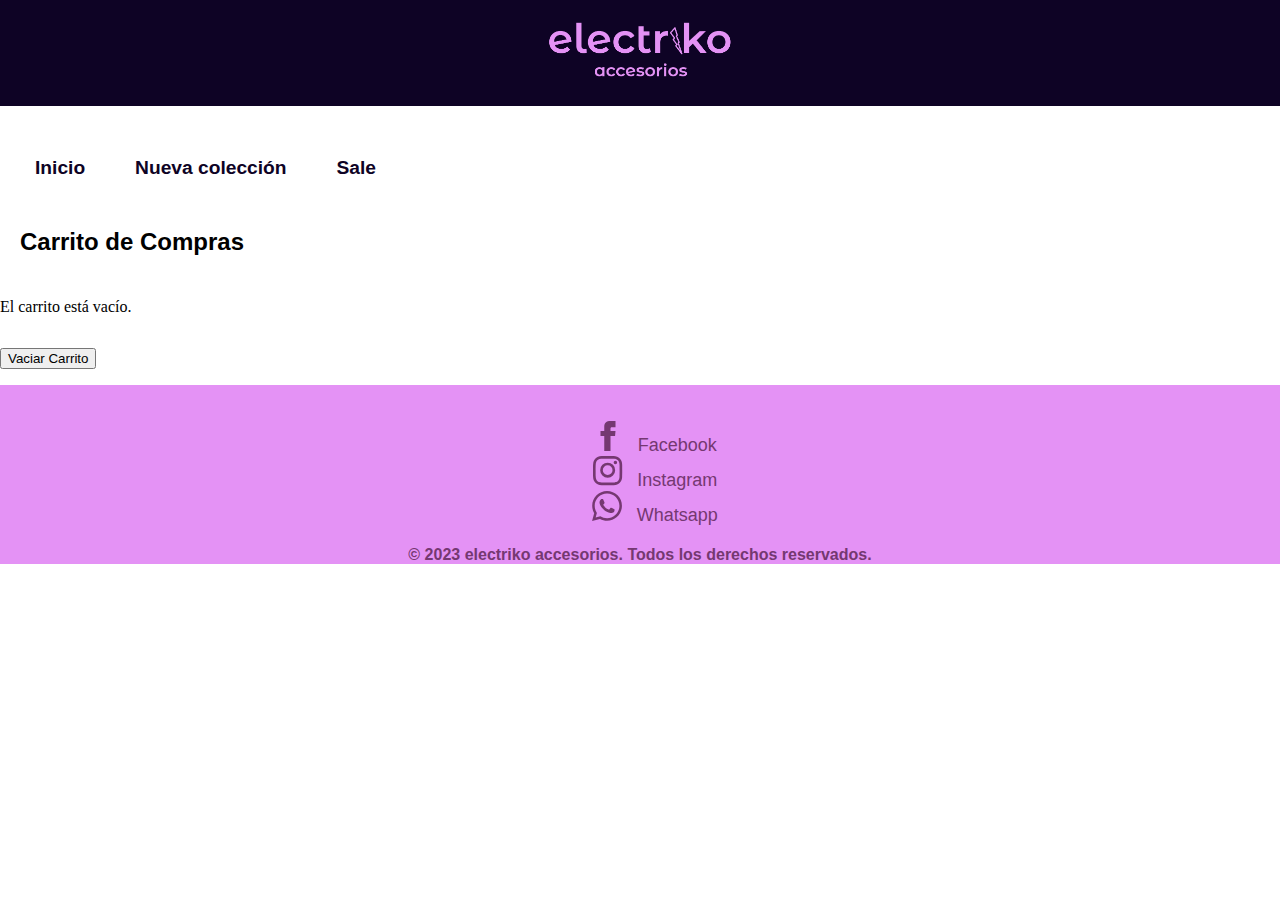
<file: carritodecompra.html>
<!-- Página del carrito de compras -->
<!DOCTYPE html>
<html lang="es">
<head>
  <meta charset="utf-8">
  <meta name="viewport" content="width=device-width">
  <title>Tienda virtual</title>

</head>
<body>
  <header style="margin-top: -21px">
    <h1>
      <div class="titulo-encabezado">
        <img src="logo-pag.png" alt="Logo" style="width: 250px; height: auto;">
      </div>
    </h1>
    <div class="Encabezado">
      <div class="contenido-central">
        <nav>
          <ul>
            <li><a href="index.html">Inicio</a></li>
            <li><a href="#">Nueva colección</a></li>
            <li><a href="#">Sale</a></li>
          </ul>
        </nav>
      </div>
      <div class="icono-carrito"></div>
    </div>
  </header>

  <h2>Carrito de Compras</h2>
  <ul id="carritoLista" style="display: flex; flex-direction:column; justify-content: center;" ></ul>

  <p id="seccion-boton">
    <button id="vaciar-carrito">Vaciar Carrito</button>
  </p>

  <footer class="bg-theme-10 text-white text-center p-4 fixed bottom-0 left-0 w-full border-t border-theme-10">
    <div class="grid grid-cols-3 max-w-lg mx-auto font-medium">
      <ul id="list-redes-sociales">
        <li>
        <a href="https://www.facebook.com/TU-PERFIL/?locale=es_ES" type="button" id="link-social-network">
          <svg xmlns="http://www.w3.org/2000/svg" class="w-8 h-8 mb-1 text-theme-900 group-hover:text-theme-500" fill="#753871" width="30" height="30" viewBox="0 0 24 24">
            <path d="M9 8h-3v4h3v12h5v-12h3.642l.358-4h-4v-1.667c0-.955.192-1.333 1.115-1.333h2.885v-5h-3.808c-3.596 0-5.192 1.583-5.192 4.615v3.385z" />
          </svg>

            <span id="redes-sociales">Facebook</span>
        </a> </li>
        
        <li><a href="https://www.instagram.com/TU-PERFIL/" type="button" id="link-social-network">
          <svg aria-hidden="true" focusable="false" class="icon icon-instagram" fill="#753871" width="30" height="30" viewBox="0 0 18 18">
            <path fill="#753871" d="M8.77 1.58c2.34 0 2.62.01 3.54.05.86.04 1.32.18 1.63.3.41.17.7.35 1.01.66.3.3.5.6.65 1 .12.32.27.78.3 1.64.05.92.06 1.2.06 3.54s-.01 2.62-.05 3.54a4.79 4.79 0 01-.3 1.63c-.17.41-.35.7-.66 1.01-.3.3-.6.5-1.01.66-.31.12-.77.26-1.63.3-.92.04-1.2.05-3.54.05s-2.62 0-3.55-.05a4.79 4.79 0 01-1.62-.3c-.42-.16-.7-.35-1.01-.66-.31-.3-.5-.6-.66-1a4.87 4.87 0 01-.3-1.64c-.04-.92-.05-1.2-.05-3.54s0-2.62.05-3.54c.04-.86.18-1.32.3-1.63.16-.41.35-.7.66-1.01.3-.3.6-.5 1-.65.32-.12.78-.27 1.63-.3.93-.05 1.2-.06 3.55-.06zm0-1.58C6.39 0 6.09.01 5.15.05c-.93.04-1.57.2-2.13.4-.57.23-1.06.54-1.55 1.02C1 1.96.7 2.45.46 3.02c-.22.56-.37 1.2-.4 2.13C0 6.1 0 6.4 0 8.77s.01 2.68.05 3.61c.04.94.2 1.57.4 2.13.23.58.54 1.07 1.02 1.56.49.48.98.78 1.55 1.01.56.22 1.2.37 2.13.4.94.05 1.24.06 3.62.06 2.39 0 2.68-.01 3.62-.05.93-.04 1.57-.2 2.13-.41a4.27 4.27 0 001.55-1.01c.49-.49.79-.98 1.01-1.56.22-.55.37-1.19.41-2.13.04-.93.05-1.23.05-3.61 0-2.39 0-2.68-.05-3.62a6.47 6.47 0 00-.4-2.13 4.27 4.27 0 00-1.02-1.55A4.35 4.35 0 0014.52.46a6.43 6.43 0 00-2.13-.41A69 69 0 008.77 0z"></path>
            <path fill="#753871" d="M8.8 4a4.5 4.5 0 100 9 4.5 4.5 0 000-9zm0 7.43a2.92 2.92 0 110-5.85 2.92 2.92 0 010 5.85zM13.43 5a1.05 1.05 0 100-2.1 1.05 1.05 0 000 2.1z">
          </path></svg>        
          <span id="redes-sociales">Instagram</span>
        </a> </li>
        
        <li><a href="https://api.whatsapp.com/send?phone=TU-TELEFONO" type="button" id="link-social-network">
          <svg xmlns="http://www.w3.org/2000/svg" class="h-4 w-4" fill="#753871" width="30" height="30" viewBox="0 0 24 24">
            <path d="M.057 24l1.687-6.163c-1.041-1.804-1.588-3.849-1.587-5.946.003-6.556 5.338-11.891 11.893-11.891 3.181.001 6.167 1.24 8.413 3.488 2.245 2.248 3.481 5.236 3.48 8.414-.003 6.557-5.338 11.892-11.893 11.892-1.99-.001-3.951-.5-5.688-1.448l-6.305 1.654zm6.597-3.807c1.676.995 3.276 1.591 5.392 1.592 5.448 0 9.886-4.434 9.889-9.885.002-5.462-4.415-9.89-9.881-9.892-5.452 0-9.887 4.434-9.889 9.884-.001 2.225.651 3.891 1.746 5.634l-.999 3.648 3.742-.981zm11.387-5.464c-.074-.124-.272-.198-.57-.347-.297-.149-1.758-.868-2.031-.967-.272-.099-.47-.149-.669.149-.198.297-.768.967-.941 1.165-.173.198-.347.223-.644.074-.297-.149-1.255-.462-2.39-1.475-.883-.788-1.48-1.761-1.653-2.059-.173-.297-.018-.458.13-.606.134-.133.297-.347.446-.521.151-.172.2-.296.3-.495.099-.198.05-.372-.025-.521-.075-.148-.669-1.611-.916-2.206-.242-.579-.487-.501-.669-.51l-.57-.01c-.198 0-.52.074-.792.372s-1.04 1.016-1.04 2.479 1.065 2.876 1.213 3.074c.149.198 2.095 3.2 5.076 4.487.709.306 1.263.489 1.694.626.712.226 1.36.194 1.872.118.571-.085 1.758-.719 2.006-1.413.248-.695.248-1.29.173-1.414z"></path>
        </svg>
            <span id="redes-sociales">Whatsapp</span>
        </a></li>
      </ul>
    </div>
    <p class="mt-4">&copy; 2023 electriko accesorios. Todos los derechos reservados.</p>
</footer>
  <script>
    document.addEventListener("DOMContentLoaded", () => {
      // Obtén el carrito desde localStorage
      const carrito = JSON.parse(localStorage.getItem("carrito")) || [];

      // Obtén el elemento de la lista del carrito
      const carritoLista = document.getElementById("carritoLista");

      function mostrarCarrito() {
        carritoLista.innerHTML = "";
        if (carrito && carrito.length > 0) {
          carrito.forEach((product) => {
            const listItem = document.createElement("li");

            // Contenedor para la imagen
            const imageContainer = document.createElement("div");
            const productImage = document.createElement("img");
            productImage.src = product.image;
            productImage.alt = product.title;
            productImage.style.width = "100px";
            imageContainer.appendChild(productImage);

            // Contenedor para el nombre y el precio
            // Contenedor para el texto (nombre y precio) como lista
            const textContainer = document.createElement("ul");
            textContainer.id="lista-texto";
            textContainer.classList.add("textContainer");

            const productNameItem = document.createElement("li");
            productNameItem.id = "elementos-lista-texto1";
            const productName = document.createElement("span");
            productName.textContent = product.title;
            productNameItem.appendChild(productName);

            const productPriceItem = document.createElement("li");
            productPriceItem.id = "elementos-lista-texto";
            const productPrice = document.createElement("span");
            productPrice.textContent = product.price;
            productPriceItem.appendChild(productPrice);

            textContainer.appendChild(productNameItem);
            textContainer.appendChild(productPriceItem);

            // Contenedor para los botones de incremento y decremento
            const buttonsContainer = document.createElement("div");
            buttonsContainer.id = "contenedor-botones"
            const decrementButton = document.createElement("button");
            decrementButton.textContent = "-";
            decrementButton.addEventListener("click", () => decrementarCantidad(product));
            const quantityElement = document.createElement("span");
            quantityElement.textContent = `Cantidad: ${product.quantity || 1}`;
            const incrementButton = document.createElement("button");
            incrementButton.textContent = "+";
            incrementButton.addEventListener("click", () => incrementarCantidad(product));
            buttonsContainer.appendChild(decrementButton);
            buttonsContainer.appendChild(quantityElement);
            buttonsContainer.appendChild(incrementButton);

            // Contenedor para textContainer y buttonsContainer
            const contentContainer = document.createElement("div");
            contentContainer.appendChild(textContainer);
            contentContainer.appendChild(buttonsContainer);

            // Agregar contenedores al listItem
            listItem.appendChild(imageContainer);
            listItem.appendChild(contentContainer);

            // Agregar listItem a la lista del carrito
            carritoLista.appendChild(listItem);
          });
        } else {
          carritoLista.innerHTML = "<p>El carrito está vacío.</p>";
        }
      }

      // Función para incrementar la cantidad del producto
      function incrementarCantidad(product) {
        // Verificar si la propiedad 'quantity' existe y es un número
        if (typeof product.quantity === 'number') {
          product.quantity += 1;
        } else {
          // Si no existe o no es un número, establecerla en 1
          product.quantity = 1;
        }

        // Llamar a la función para actualizar el carrito
        actualizarCarrito();
      }

      // Función para decrementar la cantidad del producto
      function decrementarCantidad(product) {
        if (product.quantity > 1) {
          product.quantity -= 1;
        } else {
          // Si la cantidad es 1 o menos, eliminar el producto del carrito
          carrito.splice(carrito.indexOf(product), 1);
        }
        actualizarCarrito();
      }

      // Actualiza el carrito en localStorage y vuelve a mostrarlo
      function actualizarCarrito() {
        localStorage.setItem("carrito", JSON.stringify(carrito));
        mostrarCarrito();
      }

      // Agrega un manejador de eventos al botón "Vaciar Carrito"
      const vaciarCarritoButton = document.getElementById("vaciar-carrito");
      vaciarCarritoButton.addEventListener("click", () => {
        // Llama a una función para vaciar el carrito
        vaciarCarrito();
      });

      // Función para vaciar el carrito
      function vaciarCarrito() {
        // Elimina los ítems del carrito desde el localStorage
        localStorage.removeItem("carrito");

        // Limpia la lista en la página
        carritoLista.innerHTML = "<p>El carrito está vacío.</p>";
      }

      mostrarCarrito(); // Asegurarse de que se muestre el carrito al cargar la página
    });
  </script>
  <link href="styleCarrito.css" rel="stylesheet" type="text/css" />
</body>
</html>
</file>
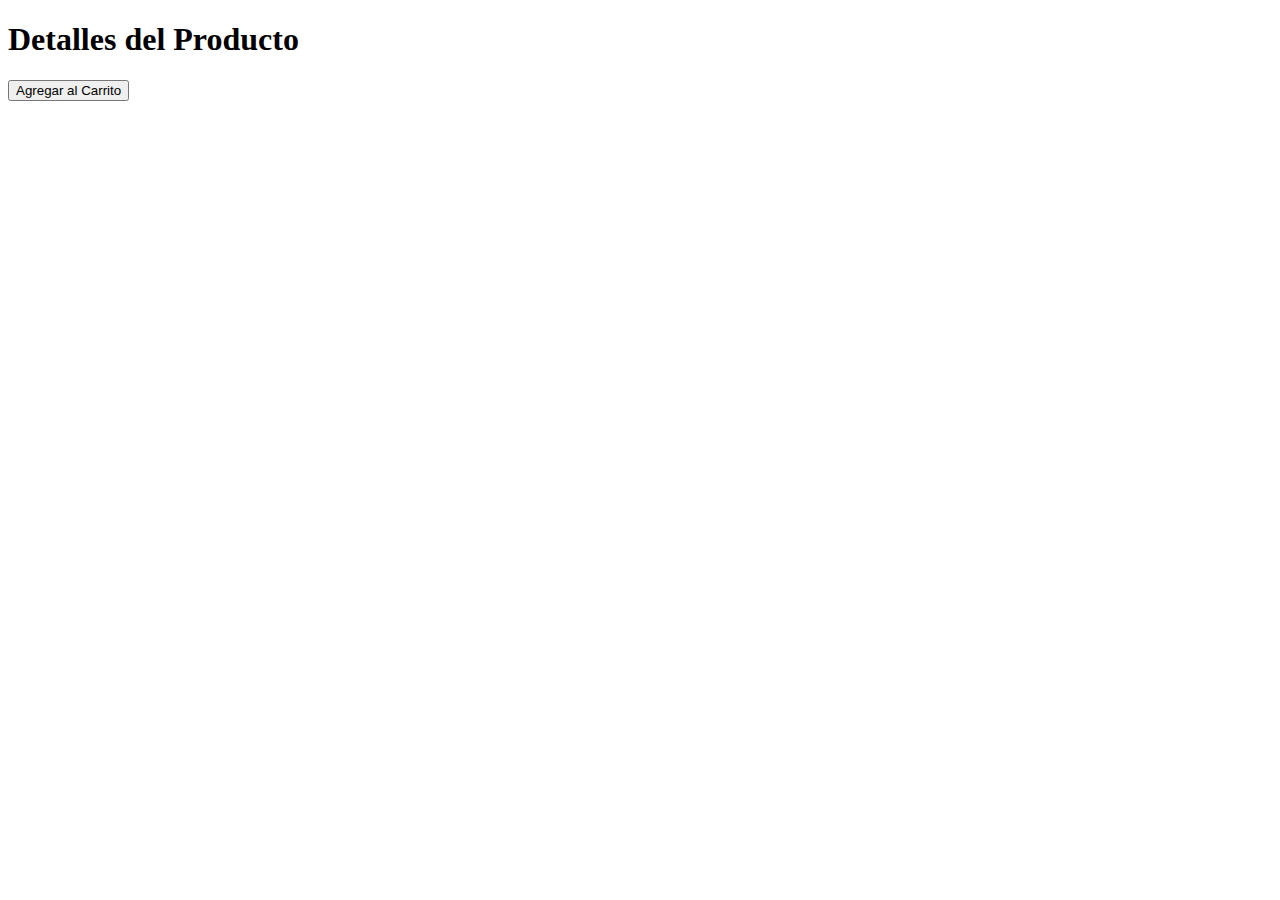
<file: detalleProducto.html>
<!DOCTYPE html>
<html>

<head>
  <meta charset="utf-8">
  <meta name="viewport" content="width=device-width">
  <title>Detalles del Producto</title>
</head>

<body>
  <header>
    <h1>Detalles del Producto</h1>
  </header>
  <div class="detalles-producto">
    <!-- Aquí mostrarás los detalles del producto utilizando JavaScript -->
  </div>
  
  <button id="agregarAlCarrito">Agregar al Carrito</button>
  
  <script>
    // Obtén el ID del producto de la URL (podemos usar la url porque no estamos haciendo http en internet sino en el equipo)
    const urlParams = new URL(window.location.href);
    const productId = urlParams.searchParams.get('id');
    // Función para obtener los detalles del product
    // Intenta recuperar el producto desde localStorage
    const productJSON = localStorage.getItem(`product_${productId}`);

    // Creamos el evento de escucha del click del botón agregar al carrito
     document.addEventListener("DOMContentLoaded", () => {
      const product = JSON.parse(productJSON);
      // Agrega un evento al botón "Agregar al Carrito"
      const agregarAlCarritoButton = document.getElementById("agregarAlCarrito");
      agregarAlCarritoButton.addEventListener("click", () => {
        // Agrega el producto al carrito en localStorage
        agregarAlCarrito(product);
      });
    });
    // creamos la función de agregar al carrito de compra
    function agregarAlCarrito(product) {
      // Obtén el carrito actual desde localStorage o crea un array vacío
      let carrito = JSON.parse(localStorage.getItem("carrito")) || [];

      // Agrega el producto al carrito
      carrito.push(product);

      // Guarda el carrito actualizado en localStorage
      localStorage.setItem("carrito", JSON.stringify(carrito));

      // Puedes mostrar una confirmación de que el producto se ha agregado al carrito
      alert("Producto agregado al carrito");
    }

    // mostramos el detalle del producto:
    if (productJSON) {
      // Si el producto está en localStorage, convierte el JSON a un objeto JavaScript
      const product = JSON.parse(productJSON);

      // Muestra los detalles del producto en la página
      const detallesContainer = document.querySelector('.detalles-producto');
      detallesContainer.innerHTML = `
        <h2>${product.title}</h2>
        <img src="${product.image}" alt="${product.title}" style="width: 232px">
        <p><strong>Precio:</strong> $${product.price}</p>
        <p><strong>Descripción:</strong> ${product.description}</p>
      `;
    } else {
      // Si el producto no está en localStorage, muestra un mensaje de que no se ha encontrado.
      console.log('Producto no encontrado en el almacenamiento local.');
    }

  </script>
</body>

</html>
</file>
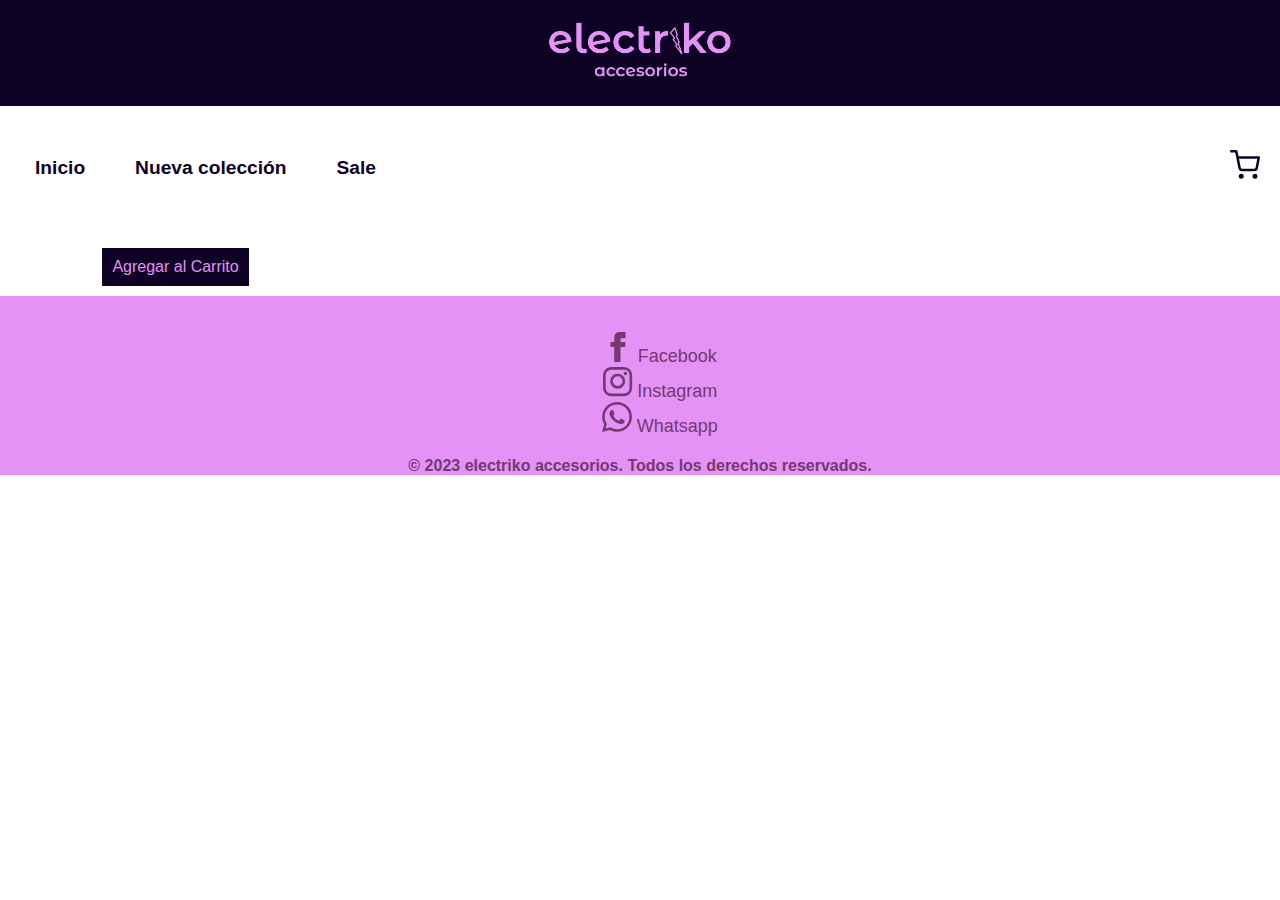
<file: detalleproducto.html>
<!DOCTYPE html>
<html>

<head>
  <meta charset="utf-8">
  <meta name="viewport" content="width=device-width">
  <title>Detalles del Producto</title>
  <link href="styleDetalles.css" rel="stylesheet" type="text/css" />
</head>

<body>
  <header style="margin-top: -21px">
    <h1>
      <div class="titulo-encabezado">
        <img src="logo-pag.png"  alt="Logo" style="width: 250px; height: auto;">
      </div>
     
    </h1>
  
    
      <div class="Encabezado"> 
  
        <div class="contenido-central">  
        <nav>
          <ul>
            <li><a href="index.html">Inicio</a></li>
            <li><a href="#">Nueva colección</a></li>
            <li><a href="#">Sale</a></li>
          </ul>
        </nav>
        </div>  
  
        <div class="icono-carrito">
          <a href="carritodecompra.html"> <svg xmlns="http://www.w3.org/2000/svg" width="30" height="30" viewBox="0 0 24 24" fill="none" stroke="currentColor" stroke-width="2" stroke-linecap="round" stroke-linejoin="round" class="feather feather-shopping-cart"><circle cx="9" cy="21" r="1"></circle><circle cx="20" cy="21" r="1"></circle><path d="M1 1h4l2.68 13.39a2 2 0 0 0 2 1.61h9.72a2 2 0 0 0 2-1.61L23 6H6"></path></svg>
          </a>
        </div>
  
      </div>
    </header>
  <div class="detalles-producto">
    <!-- Aquí mostrarás los detalles del producto utilizando JavaScript -->
  </div>
  
  <button id="agregarAlCarrito">Agregar al Carrito</button>
  
  
  <footer class="bg-theme-10 text-white text-center p-4 fixed bottom-0 left-0 w-full border-t border-theme-10">
    <div class="grid grid-cols-3 max-w-lg mx-auto font-medium">
      <ul id="list-redes-sociales">
        <li>
        <a href="https://www.facebook.com/TU-PERFIL/?locale=es_ES" type="button" id="link-social-network">
          <svg xmlns="http://www.w3.org/2000/svg" class="w-8 h-8 mb-1 text-theme-900 group-hover:text-theme-500" fill="#753871" width="30" height="30" viewBox="0 0 24 24">
            <path d="M9 8h-3v4h3v12h5v-12h3.642l.358-4h-4v-1.667c0-.955.192-1.333 1.115-1.333h2.885v-5h-3.808c-3.596 0-5.192 1.583-5.192 4.615v3.385z" />
          </svg>

            <span id="redes-sociales">Facebook</span>
        </a> </li>
        
        <li><a href="https://www.instagram.com/TU-PERFIL/" type="button" id="link-social-network">
          <svg aria-hidden="true" focusable="false" class="icon icon-instagram" fill="#753871" width="30" height="30" viewBox="0 0 18 18">
            <path fill="#753871" d="M8.77 1.58c2.34 0 2.62.01 3.54.05.86.04 1.32.18 1.63.3.41.17.7.35 1.01.66.3.3.5.6.65 1 .12.32.27.78.3 1.64.05.92.06 1.2.06 3.54s-.01 2.62-.05 3.54a4.79 4.79 0 01-.3 1.63c-.17.41-.35.7-.66 1.01-.3.3-.6.5-1.01.66-.31.12-.77.26-1.63.3-.92.04-1.2.05-3.54.05s-2.62 0-3.55-.05a4.79 4.79 0 01-1.62-.3c-.42-.16-.7-.35-1.01-.66-.31-.3-.5-.6-.66-1a4.87 4.87 0 01-.3-1.64c-.04-.92-.05-1.2-.05-3.54s0-2.62.05-3.54c.04-.86.18-1.32.3-1.63.16-.41.35-.7.66-1.01.3-.3.6-.5 1-.65.32-.12.78-.27 1.63-.3.93-.05 1.2-.06 3.55-.06zm0-1.58C6.39 0 6.09.01 5.15.05c-.93.04-1.57.2-2.13.4-.57.23-1.06.54-1.55 1.02C1 1.96.7 2.45.46 3.02c-.22.56-.37 1.2-.4 2.13C0 6.1 0 6.4 0 8.77s.01 2.68.05 3.61c.04.94.2 1.57.4 2.13.23.58.54 1.07 1.02 1.56.49.48.98.78 1.55 1.01.56.22 1.2.37 2.13.4.94.05 1.24.06 3.62.06 2.39 0 2.68-.01 3.62-.05.93-.04 1.57-.2 2.13-.41a4.27 4.27 0 001.55-1.01c.49-.49.79-.98 1.01-1.56.22-.55.37-1.19.41-2.13.04-.93.05-1.23.05-3.61 0-2.39 0-2.68-.05-3.62a6.47 6.47 0 00-.4-2.13 4.27 4.27 0 00-1.02-1.55A4.35 4.35 0 0014.52.46a6.43 6.43 0 00-2.13-.41A69 69 0 008.77 0z"></path>
            <path fill="#753871" d="M8.8 4a4.5 4.5 0 100 9 4.5 4.5 0 000-9zm0 7.43a2.92 2.92 0 110-5.85 2.92 2.92 0 010 5.85zM13.43 5a1.05 1.05 0 100-2.1 1.05 1.05 0 000 2.1z">
          </path></svg>        
          <span id="redes-sociales">Instagram</span>
        </a> </li>
        
        <li><a href="https://api.whatsapp.com/send?phone=TU-TELEFONO" type="button" id="link-social-network">
          <svg xmlns="http://www.w3.org/2000/svg" class="h-4 w-4" fill="#753871" width="30" height="30" viewBox="0 0 24 24">
            <path d="M.057 24l1.687-6.163c-1.041-1.804-1.588-3.849-1.587-5.946.003-6.556 5.338-11.891 11.893-11.891 3.181.001 6.167 1.24 8.413 3.488 2.245 2.248 3.481 5.236 3.48 8.414-.003 6.557-5.338 11.892-11.893 11.892-1.99-.001-3.951-.5-5.688-1.448l-6.305 1.654zm6.597-3.807c1.676.995 3.276 1.591 5.392 1.592 5.448 0 9.886-4.434 9.889-9.885.002-5.462-4.415-9.89-9.881-9.892-5.452 0-9.887 4.434-9.889 9.884-.001 2.225.651 3.891 1.746 5.634l-.999 3.648 3.742-.981zm11.387-5.464c-.074-.124-.272-.198-.57-.347-.297-.149-1.758-.868-2.031-.967-.272-.099-.47-.149-.669.149-.198.297-.768.967-.941 1.165-.173.198-.347.223-.644.074-.297-.149-1.255-.462-2.39-1.475-.883-.788-1.48-1.761-1.653-2.059-.173-.297-.018-.458.13-.606.134-.133.297-.347.446-.521.151-.172.2-.296.3-.495.099-.198.05-.372-.025-.521-.075-.148-.669-1.611-.916-2.206-.242-.579-.487-.501-.669-.51l-.57-.01c-.198 0-.52.074-.792.372s-1.04 1.016-1.04 2.479 1.065 2.876 1.213 3.074c.149.198 2.095 3.2 5.076 4.487.709.306 1.263.489 1.694.626.712.226 1.36.194 1.872.118.571-.085 1.758-.719 2.006-1.413.248-.695.248-1.29.173-1.414z"></path>
        </svg>
            <span id="redes-sociales">Whatsapp</span>
        </a></li>
      </ul>
    </div>
    <p class="mt-4">&copy; 2023 electriko accesorios. Todos los derechos reservados.</p>
</footer>

  <script>
    // Obtén el ID del producto de la URL (podemos usar la url porque no estamos haciendo http en internet sino en el equipo)
    const urlParams = new URL(window.location.href);
    const productId = urlParams.searchParams.get('id');
    // Función para obtener los detalles del product
    // Intenta recuperar el producto desde localStorage
    const productJSON = localStorage.getItem(`product_${productId}`);

    // Creamos el evento de escucha del click del botón agregar al carrito
     document.addEventListener("DOMContentLoaded", () => {
      const product = JSON.parse(productJSON);
      // Agrega un evento al botón "Agregar al Carrito"
      const agregarAlCarritoButton = document.getElementById("agregarAlCarrito");
      agregarAlCarritoButton.addEventListener("click", () => {
        // Agrega el producto al carrito en localStorage
        agregarAlCarrito(product);
      });
    });
    // creamos la función de agregar al carrito de compra
    function agregarAlCarrito(product) {
      // Obtén el carrito actual desde localStorage o crea un array vacío
      let carrito = JSON.parse(localStorage.getItem("carrito")) || [];

      // Agrega el producto al carrito
      carrito.push(product);

      // Guarda el carrito actualizado en localStorage
      localStorage.setItem("carrito", JSON.stringify(carrito));

      // Puedes mostrar una confirmación de que el producto se ha agregado al carrito
      alert("Producto agregado al carrito");
    }

    // mostramos el detalle del producto:
    if (productJSON) {
      // Si el producto está en localStorage, convierte el JSON a un objeto JavaScript
      const product = JSON.parse(productJSON);

      // Muestra los detalles del producto en la página
      const detallesContainer = document.querySelector('.detalles-producto');
      detallesContainer.innerHTML = `
       <div style="width:50%;">
        <h2>${product.title}</h2>
        <img src="${product.image}" alt="${product.title}" style="width: 400px">
       </div>
       <div style="width:50%;"> 
        <p><strong>Precio:</strong> $${product.price}</p>
        <p><strong>Descripción:</strong> ${product.description}</p>
      </div>  
      `;
    } else {
      // Si el producto no está en localStorage, muestra un mensaje de que no se ha encontrado.
      console.log('Producto no encontrado en el almacenamiento local.');
    }

  </script>
</body>

</html>
</file>
<file: styleCarrito.css>
html, body {   
    margin: 0;   
    padding: 0;   
    width: 100%;   
    height: 100%;   }

h2 {
    margin: 10px;   
    padding: 10px; 
    font-family: Arial, Helvetica, sans-serif;  
}

.titulo-encabezado{
    position: relative;
    background-color: #0E0325; 
    flex-grow: 1;
    margin: 1px;
    color: #fff; 
    text-align: center; 
    padding: 0.1em; 
    margin: 0;
    font-family: Arial, Helvetica, sans-serif;
    font-size: 0.5em;
    
    }



.Encabezado {
    display: flex;
    justify-content: space-between; /* Coloca los elementos en los extremos */
    align-items: center; /* Centra verticalmente los elementos */
    background-color: #fff; /* Color de fondo */
    padding: 10px; /* Espaciado */
    font-family: 'Segoe UI', Tahoma, Geneva, Verdana, sans-serif;
    font-size: larger;
    font-weight: bold;

    }

 /* Estilos para la barra de navegación */
.contenido-central {
    flex-grow: 1; /* La barra de navegación ocupa todo el espacio disponible */
  }
  
.contenido-central nav ul {
  list-style: none;
  padding: 0;
  display: flex;
  justify-content: flex-start /* Coloca los elementos al final */

}

  .contenido-central nav a {
    text-decoration: none; /* Elimina el subrayado del texto */
    color:#0E0325;
  }
  
  .contenido-central nav li {
    margin: 0 25px; /* Espaciado entre elementos de la barra de navegación */

  }


/* Estilos para la lista del carrito */
#carritoLista {
  padding: 0; /* Elimina el relleno predeterminado de la lista */
}

ul.textContainer{
  border: none;


}

/* Estilos para los elementos de la lista del carrito */
#carritoLista li {
  list-style: none;
  width: 90%;
  border: 1px solid #c1c2ca; /* Fondo gris */
  margin: 20px; /* Margen alrededor de cada elemento */
  padding: 20px; /* Espaciado interno */
  border-radius: 15px; /* Borde redondeado */
  overflow: hidden; /* Para asegurar que el borde redondeado se aplique correctamente */
  font-family: Arial, Helvetica, sans-serif;
  font-size: larger;
  display: flex; /* Mostrar los elementos en línea */
}

li#elementos-lista-texto1{
  border:none;
  margin: 0;
  padding: 10px;
  font-size: larger;
}
li#elementos-lista-texto{
  border:none;
  margin: 0;
  padding: 10px;
  font-size: large;
}

span{
  padding-left: 10px;
  padding-right: 10px;
}

div#contenedor-botones{
  margin-left: 3em;
  font-size: large;
  margin-top: 1em;
}

/* Estilos para el contenedor del nombre y el precio */
#carritoLista li div.textContainer {
  display: flex;
  flex-direction: column; /* Mostrar los elementos en columna */
  border: none;
}

/* Estilos para el elemento ul dentro de textContainer */
#carritoLista li div.textContainer ul {
  list-style: none;
  padding: 0;
  margin: 0;
  border: none !important; 
}

#carritoLista li div.textContainer li {
  margin: 5px 0; /* Ajusta el espaciado entre elementos de la lista */
}

/* Estilos para el contenedor de los botones de incremento y decremento */
#carritoLista li div.buttonsContainer {
  display: flex; /* Mostrar los elementos en línea */
  align-items: center; /* Alinear verticalmente al centro */
}


/* Estilo para el footer */
footer {
  background-color: #E492F5;
  color: #753871;
  text-align: center;
  padding-top: 20px;
  margin: 0;
  margin-top: 10px;
  position: relative;
  bottom: 0;
  width: 100%;
  font-family: Arial, Helvetica, sans-serif;
  
}

ul#list-redes-sociales{
  list-style: none;
}

a#link-social-network{
  text-decoration: none;
}

/* Estilo para los iconos de redes sociales */
.social-icons {
  display: flex;
  justify-content: center;
  padding: 0;
  list-style: none;
  text-decoration: none;
}

.social-icons li {
  display: flex;
  flex-direction: column;
  align-items: center;
  justify-content: flex-start;
  text-decoration: none;
  color: #753871;
  font-size: 20px;
  margin-right: 15px;
}

#redes-sociales {

text-decoration: none !important;
  color: #753871;
  margin-bottom: 5px;
  font-size: large;

}

footer p {
  margin-top: 20px;
  color: #753871;
  font-weight: bold;
}
</file>
<file: styleDetalles.css>
body {
  font-family: Arial, sans-serif;
  margin: 0;
  padding: 0;}



.detalles-producto {
  display: flex;
  align-items: flex-start; /* Alinea los elementos al inicio (izquierda) */
  justify-content: space-between; /* Espacio entre elementos */
  padding: 20px;
  margin-left: 60px;
  width: 80%;
  align-content: center;
}

.detalles-producto h2 {
  font-size: 1.8em;
  margin-right: 20px; /* Agrega margen a la derecha para separar del contenido a la derecha */
}

.detalles-producto img {
  width: 70%;
  max-width: 110%;
  height: auto;
}

.detalles-producto p {
  max-width: 400px;
  text-align:center; /* Alinea el texto a la derecha */
}

  #agregarAlCarrito {
  background-color: #0E0325;
  color: #E492F5;
  border: none;
  padding: 10px;
  cursor: pointer;
  font-size: 1em;
  margin-left: 8%;
  }

.titulo-encabezado{
  position: relative;
  background-color: #0E0325; 
  flex-grow: 1;
  margin: 1px;
  color: #fff; 
  text-align: center; 
  padding: 0.1em; 
  margin: 0;
  font-family: Arial, Helvetica, sans-serif;
  font-size: 0.5em;

}

.Encabezado {
  display: flex;
  justify-content: space-between; /* Coloca los elementos en los extremos */
  align-items: center; /* Centra verticalmente los elementos */
  background-color: #fff; /* Color de fondo */
  padding: 10px; /* Espaciado */
  font-family: 'Segoe UI', Tahoma, Geneva, Verdana, sans-serif;
  font-size: larger;
  font-weight: bold;

}

/* Estilos para la barra de navegación */
.contenido-central {
  flex-grow: 1; /* La barra de navegación ocupa todo el espacio disponible */
}

.contenido-central nav a {
  text-decoration: none; /* Elimina el subrayado del texto */
  color:#0E0325;
}

.contenido-central nav ul {
  list-style: none;
  padding: 0;
  display: flex;
  justify-content: flex-start /* Coloca los elementos al final */

}

.contenido-central nav li {
  margin: 0 25px; /* Espaciado entre elementos de la barra de navegación */
}

/* Estilos para el icono del carrito */
.icono-carrito {
margin-right: 10px; /* Espaciado a la derecha del icono */
color: #0E0325;
  
}

.icono-carrito a{
color: #0E0325;
text-decoration: none;
}

/* Estilo para el footer */
footer {
  background-color: #E492F5;
  color: #753871;
  text-align: center;
  padding-top: 20px;
  margin: 0;
  margin-top: 10px;
  position: relative;
  bottom: 0;
  width: 100%;
  font-family: Arial, Helvetica, sans-serif;
  
}

ul#list-redes-sociales{
  list-style: none;
}

a#link-social-network{
  text-decoration: none;
}

/* Estilo para los iconos de redes sociales */
.social-icons {
  display: flex;
  justify-content: center;
  padding: 0;
  list-style: none;
  text-decoration: none;
}

.social-icons li {
  display: flex;
  flex-direction: column;
  align-items: center;
  justify-content: flex-start;
  text-decoration: none;
  color: #753871;
  font-size: 20px;
  margin-right: 15px;
}

#redes-sociales {

text-decoration: none !important;
  color: #753871;
  margin-bottom: 5px;
  font-size: large;

}

footer p {
  margin-top: 20px;
  color: #753871;
  font-weight: bold;
}
</file>
